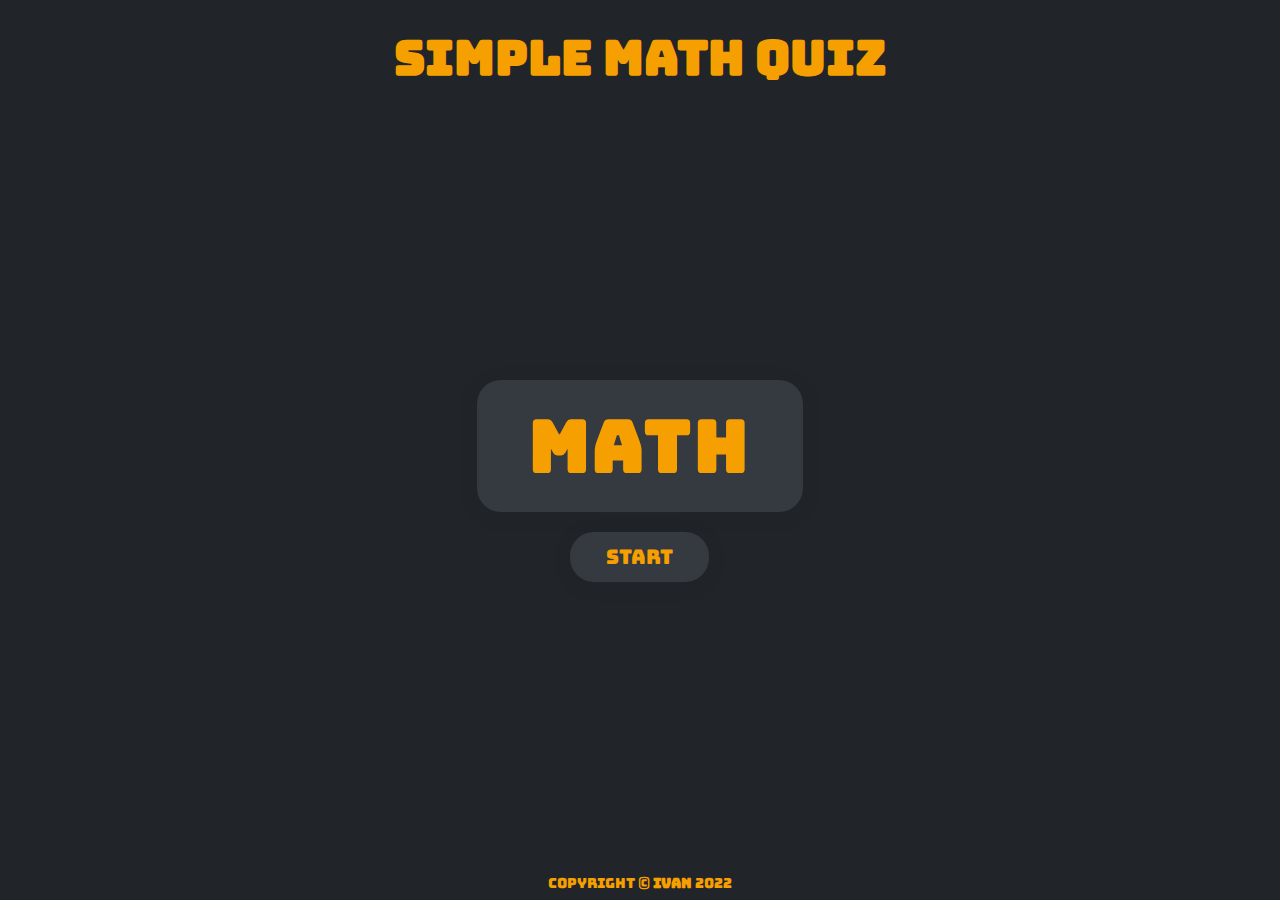
<file: index.html>
<!DOCTYPE html>
<html lang="en">
<head>
    <meta charset="UTF-8">
    <meta http-equiv="X-UA-Compatible" content="IE=edge">
    <meta name="viewport" content="width=device-width, initial-scale=1.0">

    <script src="script.js" defer></script>

    <link rel="stylesheet" href="https://cdnjs.cloudflare.com/ajax/libs/font-awesome/6.1.1/css/all.min.css" integrity="sha512-KfkfwYDsLkIlwQp6LFnl8zNdLGxu9YAA1QvwINks4PhcElQSvqcyVLLD9aMhXd13uQjoXtEKNosOWaZqXgel0g==" crossorigin="anonymous" referrerpolicy="no-referrer" />

    <link rel="preconnect" href="https://fonts.googleapis.com">
    <link rel="preconnect" href="https://fonts.gstatic.com" crossorigin>
    <link href="https://fonts.googleapis.com/css2?family=Bungee&display=swap" rel="stylesheet">
    <link rel="stylesheet" href="styles.css">
    <title>Math Challenge</title>

</head>
<body>
    <header>
        <h1 class="title">Simple Math Quiz
        </h1>
    </header>
    <div class="container">
        <main class="container-game">
            <p class="score">Score</p>
            <div class="container-question">
                <div class="questions">
                    <h1 class="question"><i class="fa-solid fa-circle-plus"></i> Math <i class="fa-solid fa-circle-minus"></i></h1>
                    <p class="result"></p>
                </div>
            </div>
            <div class="button">
                <button class="start">Start</button>
                <button class="next" disabled>Next</button>
                <div class="difficulty">
                    <button class="easy" disabled>easy</button>
                    <button class="medium" disabled>medium</button>
                    <button class="hard" disabled>hard</button>
                </div>
            </div>
            <div class="container-choices">
                <div class="choices">
                    <button class="choice" id="choice-1">
                        choice
                    </button>
                    <button class="choice" id = "choice-2">
                        choice
                    </button>
                    <button class= "choice" id = "choice-3">
                        choice
                    </button>
                </div> 
            </div>
        </main>

    </div>
    <footer>
        <p>Copyright &#169 <strong>Ivan </strong> 2022</p>
   </footer>
</body>
</html>
</file>
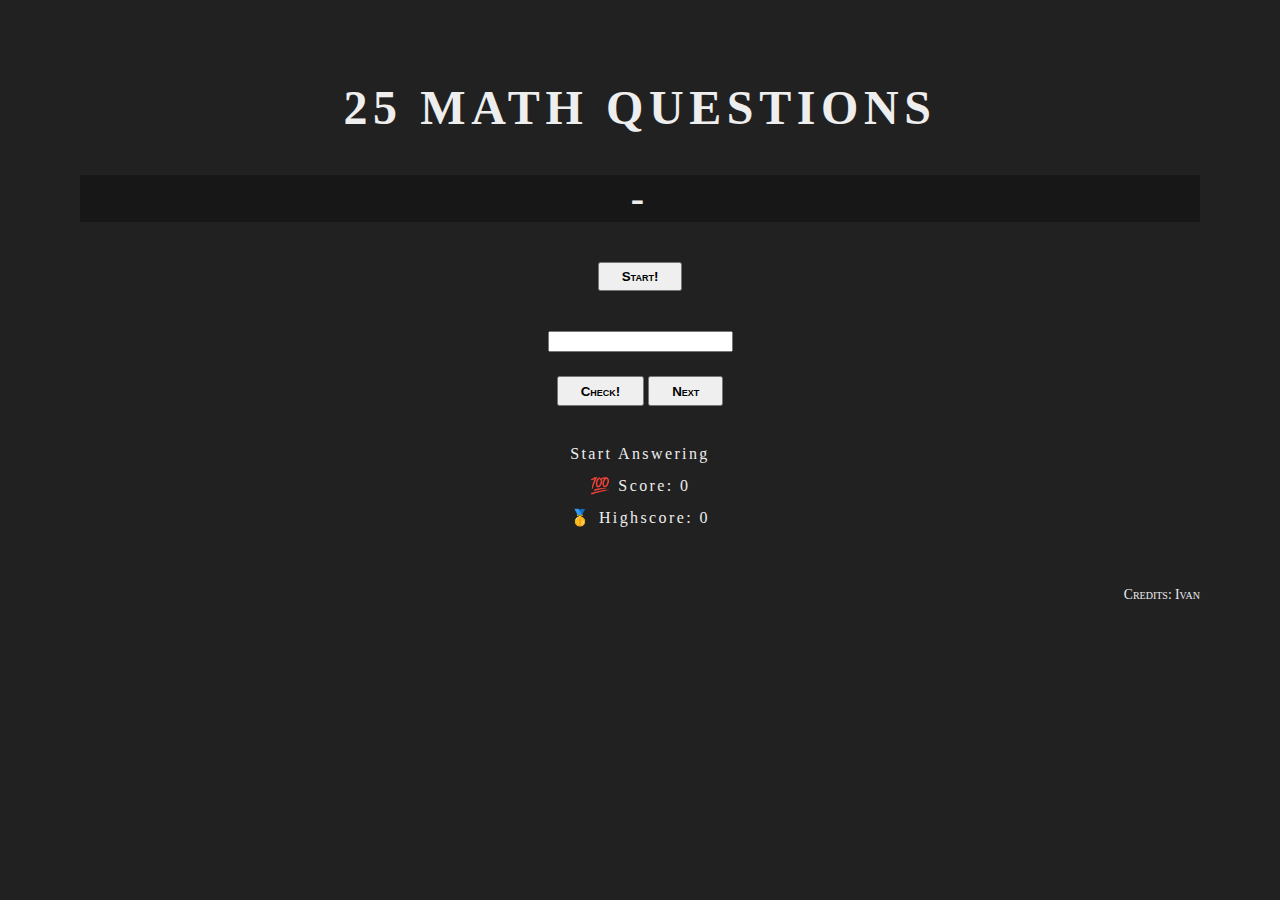
<file: Math/index.html>
<!DOCTYPE html>
<html lang="en">
  <head>
    <meta charset="UTF-8" />
    <meta name="viewport" content="width=device-width, initial-scale=1.0" />
    <meta http-equiv="X-UA-Compatible" content="ie=edge" />
    <link
      rel="stylesheet"
      href="https://stackpath.bootstrapcdn.com/bootstrap/4.1.3/css/bootstrap.min.css"
      integrity="sha384-MCw98/SFnGE8fJT3GXwEOngsV7Zt27NXFoaoApmYm81iuXoPkFOJwJ8ERdknLPMO"
      crossorigin="anonymous"
    />

    <link rel="stylesheet" href="style.css" />
    <title>Math-Problems</title>
  </head>
  <body class="container">
    <header>
      <h1 class="title">25 Math Questions</h1>
      <p class="number">-</p>
      <button class="btn btn-dark start">Start!</button>
    </header>
    <main>
      <div class="row">
        <section class="left col-12 col-md-6">
          <input type="number" class="guess" />
          <div class="pad">
            <button class="btn btn-dark check">Check!</button>
            <button class="btn btn-dark next">Next</button>
          </div>
        </section>
        <section class="right col-12 col-md-6">
          <p class="message">Start Answering</p>
          <p class="label-score">💯 Score: <span class="score">0</span></p>
          <p class="label-highscore">
            🥇 Highscore: <span class="highscore">0</span>
          </p>
        </section>
      </div>
    </main>
    <footer><p class="between">Credits: Ivan</p></footer>
    <script src="script.js"></script>
  </body>
</html>
</file>
<file: styles.css>
:root {
  --red-color:#f03e3e;
  --green-color: #37b24d;
  --yellow-color:#f59f00;
  --bg-main:#212529;
  --bg-secondary: #343a40;
}

.container, .container-game, .container-game .container-question {
  display: flex;
  flex-direction: column;
  align-items: center;
}

* {
  box-sizing: border-box;
  margin: 0;
  padding: 0;
  font-family: 'Bungee', cursive;
}

body {
  display: flex;
  flex-direction: column;
  justify-content: space-between;
  align-items: center;
  text-align: center;
  background-color: var(--bg-main);
  color: var(--yellow-color);
  min-height: 100vh;
}

.title {
  font-size: 3rem;
  line-height: 1.4;
  padding: 1.5rem;
}

.container {
  justify-content: center;
  padding: 0 1rem;
}

.container-game {
  gap: 1.2rem;
}

.container-game .container-question .questions {
  padding: 1.5rem 3rem;
  border-radius: 24px;
  background-color: var(--bg-secondary);
  box-shadow: 0 3px 12px 12px rgba(0, 0, 0, 0.02);
}

.container-game .container-question .questions .question {
  padding: 0 1rem;
  font-size: 4rem;
  letter-spacing: .15rem;
  transform: scale(1.12);
}

.container-game .container-question .questions .result {
  font-size: 1.5rem;
  line-height: 1.25;
}

.container-game .container-choices .choices {
  display: flex;
  justify-content: center;
  flex-wrap: wrap;
  gap: 1.25rem;
}

.container-game .container-choices .choices .choice {
  display: none;
  text-align: center;
  padding: 2rem 2.5rem;
  border-radius: 24px;
  background-color: var(--bg-secondary);
  color: var(--yellow-color);
  box-shadow: 0 3px 12px 12px rgba(0, 0, 0, 0.02);
  font-size: 1.5rem;
  min-width: 140px;
  line-height: 1.7;
  border: none;
  cursor: pointer;
}

.container-game .container-choices .choices .choice:active {
  transform: scale(0.97);
  box-shadow: 0 1.5px 6px 6px rgba(0, 0, 0, 0.02);
}

.score {
  display: none;
  font-size: 1.75rem;
  margin: 1rem 0 0 0;
}

.button .next, .button .easy, .button .medium, .button .hard {
  display: none;
}

.button .next, .button .start, .button .easy, .button .medium, .button .hard {
  padding: .75rem 2.25rem;
  border-radius: 24px;
  color: var(--yellow-color);
  border: none;
  font-size: 1.25rem;
  background-color: var(--bg-secondary);
  box-shadow: 0 3px 12px 12px rgba(0, 0, 0, 0.02);
}

.button .start:disabled, .button .next:disabled {
  color: var(--bg-main) !important;
  transition: none;
}

.button .next:active, .button .start:active {
  transform: scale(0.96);
  box-shadow: 0 1.5px 4px 4px rgba(0, 0, 0, 0.02);
  transition: .1s ease-in-out;
}

footer {
  font-size: 14px;
  padding: .5rem;
}

.difficulty {
  display: flex;
  flex-wrap: wrap;
  justify-content: center;
  gap: .5rem;
}

.header-correct {
  border: 4px solid var(--green-color) !important;
  color: var(--green-color) !important;
  transition: .1s ease-in-out;
}

.header-correct.correct-answer {
  transform: scale(1.12) !important;
  color: var(--green-color) !important;
}

.header-wrong {
  border: 4px solid var(--red-color) !important;
  color: var(--red-color) !important;
  transition: .1s ease-in-out;
}

.header-wrong.wrong-answer {
  transform: scale(0.97) !important;
  color: var(--red-color) !important;
}

@media (max-width: 600px) {
  .title {
    font-size: 2.25rem;
    line-height: 1.4;
    padding: 1.5rem;
  }
  .container {
    padding: 0 1rem;
    margin-top: -3rem;
  }
  .container-game {
    gap: 1.2rem;
  }
  .container-game .container-question {
    min-width: 349px;
  }
  .container-game .container-question .questions {
    min-width: 340px;
    padding: 1.75rem 5rem;
    margin: 0 1rem;
    border-radius: 24px;
    box-shadow: 0 2px 8px 8px rgba(0, 0, 0, 0.02);
  }
  .container-game .container-question .questions .question {
    padding: .5rem 1rem;
    font-size: .5rem;
    margin: 1.5rem 0;
    letter-spacing: .05rem;
    line-height: 1.15;
    transform: scale(5);
  }
  .container-game .container-question .questions .result {
    font-size: 1.25rem;
    line-height: 1.25;
  }
  .container-game .container-choices .choices {
    gap: 1rem;
  }
  .container-game .container-choices .choices .choice {
    display: none;
    padding: 1rem 1.5rem;
    box-shadow: 0 2px 8px 8px rgba(0, 0, 0, 0.02);
    font-size: 1.5rem;
    min-width: 100px;
  }
  .score {
    display: none;
    font-size: 1.75rem;
    margin-top: 1rem;
  }
  .button .next {
    display: none;
  }
  .button .next, .button .start {
    padding: 1rem 1.5rem;
    border-radius: 24px;
    font-size: 1rem;
  }
}
/*# sourceMappingURL=styles.css.map */
</file>
<file: Math/style.css>
@import url('https://fonts.googleapis.com/css?family=Press+Start+2P&display=swap');

* {
  height: auto;
  width: auto;
}
body {
  background-color: #212121;
  color: #eeeeee;
  margin: 5rem;
  text-align: center;
  margin-bottom: 1.5rem;
}
.title,
.number {
  text-transform: uppercase;
  text-align: center;
  font-size: 2.5rem;
  font-weight: 800;
}
.title {
  letter-spacing: 0.35rem;
  font-size: 3rem;
  margin: 2rem 0;
}
.number {
  background-color: #171717;
  letter-spacing: 0.325rem;
}
.pad {
  margin-top: 1.5rem;
}
.btn {
  font-variant: small-caps;
  font-weight: 600;
  padding: 0.325rem 1.375rem;
}
section {
  margin-top: 2.5rem;
}
.right {
  letter-spacing: 0.15rem;
  line-height: 1;
  font-weight: 500;
}

footer {
  font-size: 0.85rem;
  font-variant: small-caps;
  margin-top: 3rem;
  display: flex;
  justify-content: flex-end;
}
</file>
